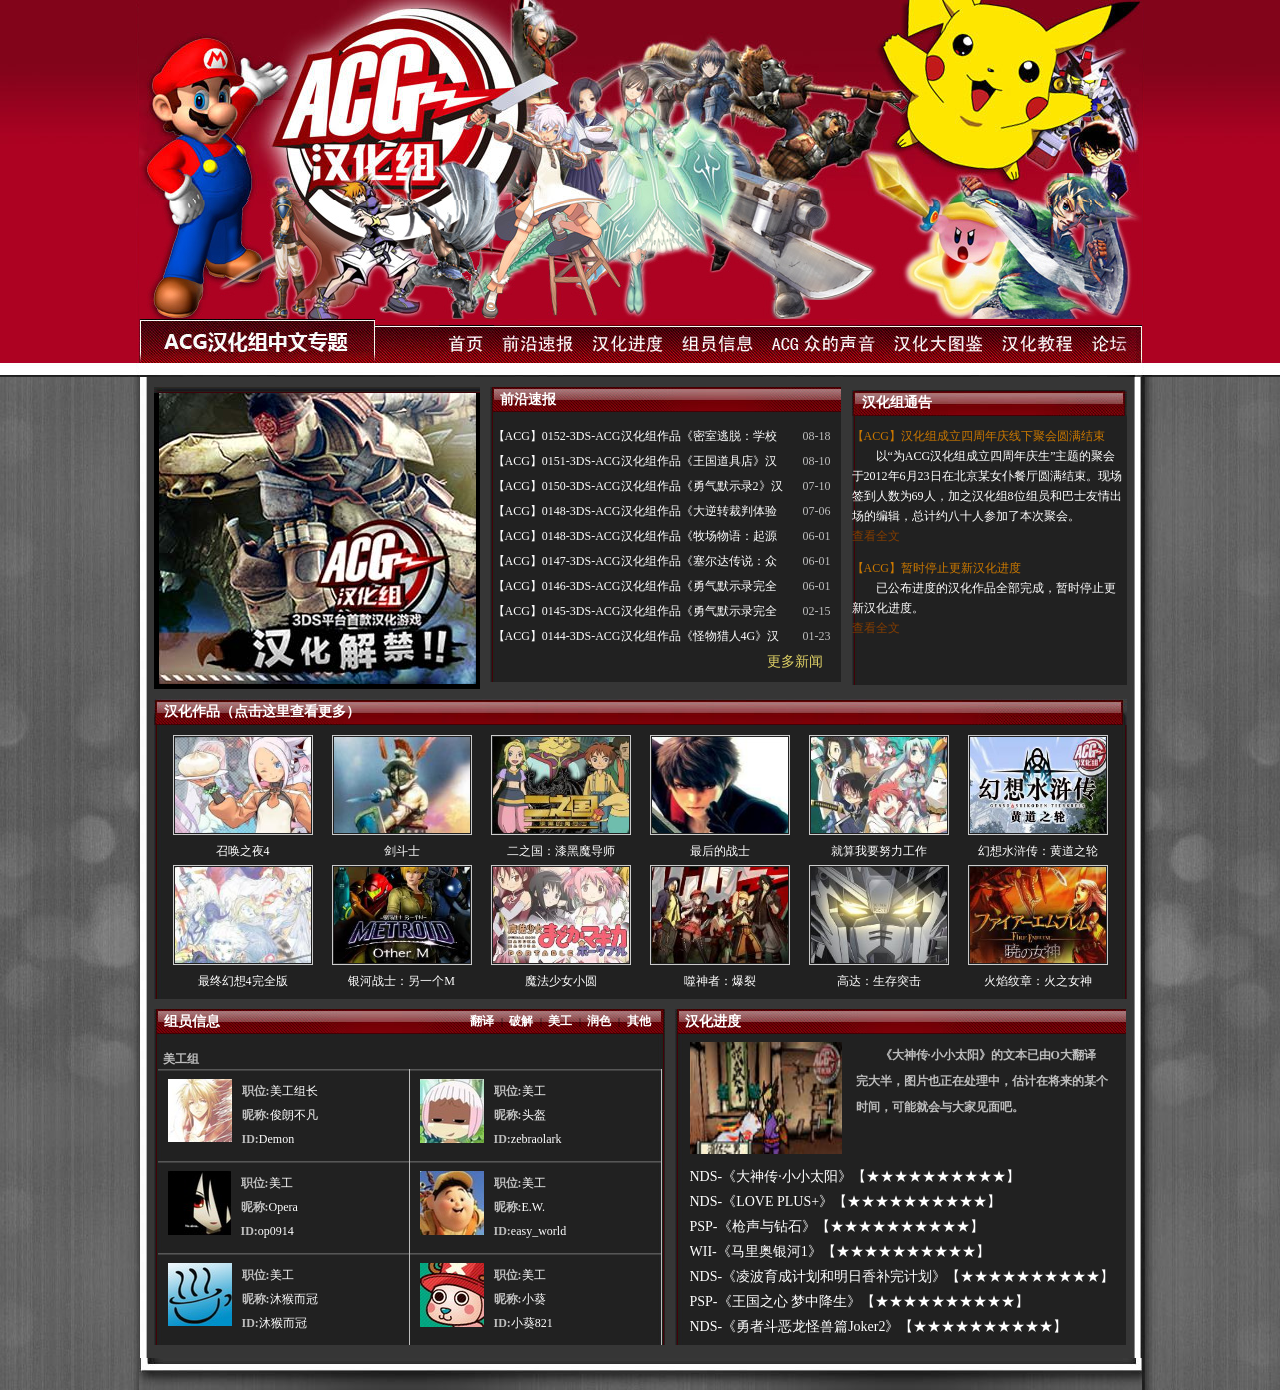
<file: index.html>
<!DOCTYPE html PUBLIC "-//W3C//DTD XHTML 1.0 Transitional//EN" "http://www.w3.org/TR/xhtml1/DTD/xhtml1-transitional.dtd">
<html xmlns="http://www.w3.org/1999/xhtml" xml:lang="en">
<head>
	<meta http-equiv="Content-Type" content="text/html;charset=UTF-8">
	<title>ACG汉化组</title>
	<link rel="stylesheet" href="./index.css" />
</head>
<body>
	<div class="top_bg">
		<div class="w">
			<div class="bg1 "></div>
			<div class="bg2 "></div>
			<div class="bg3 "></div>
			<div class="bg4 "></div>
			<div class="nav ">
			<div class="nav_title w "><img src="fragment/a_10.jpg" alt="" /></div>
			<div class="nav_content">
				<ul>
					<li><a href="#" class="shouye "><img src="fragment/s1.jpg" alt="" /></a></li>
					<li><a href="#" class="qysb "><img src="fragment/s2.jpg" alt="" /></a></li>
					<li><a href="#" class="hhjd "><img src="fragment/s3.jpg" alt="" /></a></li>
					<li><a href="#" class="zyxx "><img src="fragment/s4.jpg" alt="" /></a></li>
					<li><a href="#" class="zdsy "><img src="fragment/s5.jpg" alt="" /></a></li>
					<li><a href="#" class="hhdtj "><img src="fragment/s6.jpg" alt="" /></a></li>
					<li><a href="#" class="hhjx "><img src="fragment/s7.jpg" alt="" /></a></li>
					<li><a href="#" class="lt "><img src="fragment/s8.jpg" alt="" /></a></li>
				</ul>
			</div>
			<div class="right_nav "></div></div>
			<div class="banner1"></div>
		</div>
	</div>
	<div class="main">
		<div class="w">
			<div class="main2">
				<div class="screen1">
					<div class="p1 fl">
						<div class="p1_top"></div>
						<div class="p1_content"><img src="fragment/big9.jpg" alt="" /></div>
						<div class="p1_bottom"></div>
					</div>
					<div class="p2 fl">
						<div class="qysb">前沿速报</div>
						<div class="p2_content">
							<ul>
								<li><a href="#">【ACG】0152-3DS-ACG汉化组作品《密室逃脱：学校的旧校舍篇》</a></li><li class="d">08-18 </li>
								<li><a href="#">【ACG】0151-3DS-ACG汉化组作品《王国道具店》汉化版下载 </a></li><li class="d">08-10 </li>
								<li><a href="#">【ACG】0150-3DS-ACG汉化组作品《勇气默示录2》汉化版下载 </a></li><li class="d">07-10 </li>
								<li><a href="#">【ACG】0148-3DS-ACG汉化组作品《大逆转裁判体验版》汉化版 </a></li><li class="d">07-06 </li>
								<li><a href="#">【ACG】0148-3DS-ACG汉化组作品《牧场物语：起源的大地》汉化版</a></li><li class="d">06-01 </li>
								<li><a href="#">【ACG】0147-3DS-ACG汉化组作品《塞尔达传说：众神的三角</a></li><li class="d">06-01 </li>
								<li><a href="#">【ACG】0146-3DS-ACG汉化组作品《勇气默示录完全版》汉化版 </a></li><li class="d">06-01 </li>
								<li><a href="#">【ACG】0145-3DS-ACG汉化组作品《勇气默示录完全版》汉化版发布</a></li><li class="d">02-15 </li>
								<li><a href="#">【ACG】0144-3DS-ACG汉化组作品《怪物猎人4G》汉化版发布 </a></li><li class="d">01-23 </li>
							</ul>
							<div class="readmore"><a href="#"><br /><br /><br /><br /><br /><br /><br /><br /><br />更多新闻</a></div>
						</div>
					</div>
					<div class="p3 fl">
						<div class="hhztg">汉化组通告</div>
						<div class="p3_content">
							<li><h1><a href="#">【ACG】汉化组成立四周年庆线下聚会圆满结束</a></h1>
							<p>以“为ACG汉化组成立四周年庆生”主题的聚会于2012年6月23日在北京某女仆餐厅圆满结束。现场签到人数为69人，加之汉化组8位组员和巴士友情出场的编辑，总计约八十人参加了本次聚会。</p>
							<span><a href="#">查看全文</a></span>
							</li>

							<li><h1><a href="#">【ACG】暂时停止更新汉化进度</a></h1>
							<p>已公布进度的汉化作品全部完成，暂时停止更新汉化进度。</p>
							<span><a href="#">查看全文</a></span>
							</li>
						</div>
					</div>
				</div>
				<div class="screen2">
					<div class="screen2_title">汉化作品<a href="#">（点击这里查看更多）</a></div>
					<div class="screen2_content">
						<li><a href="#"><img src="fragment/zuopin01.jpg" alt="" />召唤之夜4</a></li>
						<li><a href="#"><img src="fragment/zuopin02.jpg" alt="" />剑斗士</a></li>
						<li><a href="#"><img src="fragment/zuopin03.jpg" alt="" />二之国：漆黑魔导师</a></li>
						<li><a href="#"><img src="fragment/zuopin04.jpg" alt="" />最后的战士</a></li>
						<li><a href="#"><img src="fragment/zuopin05.jpg" alt="" />就算我要努力工作</a></li>
						<li><a href="#"><img src="fragment/zuopin06.jpg" alt="" />幻想水浒传：黄道之轮</a></li>
						<li><a href="#"><img src="fragment/zuopin07.jpg" alt="" />最终幻想4完全版</a></li>
						<li><a href="#"><img src="fragment/zuopin08.jpg" alt="" />银河战士：另一个M</a></li>
						<li><a href="#"><img src="fragment/zuopin09.jpg" alt="" />魔法少女小圆</a></li>
						<li><a href="#"><img src="fragment/zuopin10.jpg" alt="" />噬神者：爆裂</a></li>
						<li><a href="#"><img src="fragment/zuopin11.jpg" alt="" />高达：生存突击</a></li>
						<li><a href="#"><img src="fragment/zuopin12.jpg" alt="" />火焰纹章：火之女神</a></li>
					</div>
				</div>
				<div class="screen3">
					<div class="screen3_title">
						<p>组员信息</p>
						<span class="fr">
						<a href="#">翻译</a> |
						<a href="#">破解</a> |
						<a href="#">美工</a> |
						<a href="#">润色</a> |
						<a href="#">其他</a>
						</span>
					</div>
					<div class="screen3_content">
						<div class="screen3_content1"><p>美工组</p></div>
						<div class="screen3_content2">
							<div><a href="#"><img src="fragment/m_01.jpg" alt="" /></a>
								<b>职位:</b>美工组长<br />
								<b>昵称:</b>俊朗不凡<br />
								<b>ID:</b>Demon
							</div>
							<div><a href="#"><img src="fragment/m_02.jpg" alt="" /></a>
								<b>职位:</b>美工<br />
								<b>昵称:</b>头盔<br />
								<b>ID:</b>zebraolark
							</div>
							<div><a href="#"><img src="fragment/m_03.jpg" alt="" /></a>
								<b>职位:</b>美工<br />
								<b>昵称:</b>Opera<br />
								<b>ID:</b>op0914
							</div>
							<div><a href="#"><img src="fragment/m_04.jpg" alt="" /></a>
								<b>职位:</b>美工<br />
								<b>昵称:</b>E.W.<br />
								<b>ID:</b>easy_world
							</div>
							<div><a href="#"><img src="fragment/m_05.jpg" alt="" /></a>
								<b>职位:</b>美工<br />
								<b>昵称:</b>沐猴而冠<br />
								<b>ID:</b>沐猴而冠
							</div>
							<div><a href="#"><img src="fragment/m_06.jpg" alt="" /></a>
								<b>职位:</b>美工<br />
								<b>昵称:</b>小葵<br />
								<b>ID:</b>小葵821
							</div>
						</div>
					</div>
				</div>
				<div class="screen4">
					<div class="screen4_title">
						<p>汉化进度</p>
					</div>
					<div class="screen4_content">
						<div class="screen4_content1">
							<a href="#"><img src="fragment/a_40.jpg" alt="" width="152px" height="112px" /></a>
							<p>《大神传·小小太阳》的文本已由O大翻译完大半，图片也正在处理中，估计在将来的某个时间，可能就会与大家见面吧。</p>
						</div>
						<div class="screen4_content2">
							<li><a href="#">NDS-《大神传·小小太阳》【★★★★★★★★★★】</a></li>
							<li><a href="#">NDS-《LOVE PLUS+》【★★★★★★★★★★】 </a></li>
							<li><a href="#">PSP-《枪声与钻石》【★★★★★★★★★★】 </a></li>
							<li><a href="#">WII-《马里奥银河1》【★★★★★★★★★★】 </a></li>
							<li><a href="#">NDS-《凌波育成计划和明日香补完计划》【★★★★★★★★★★】 </a></li>
							<li><a href="#">PSP-《王国之心 梦中降生》【★★★★★★★★★★】 </a></li>
							<li><a href="#">NDS-《勇者斗恶龙怪兽篇Joker2》【★★★★★★★★★★】</a></li>
						</div>
					</div>
				</div>
			</div>
			<div class="end"></div>
		</div>
	</div>
</body>
</html>
</file>
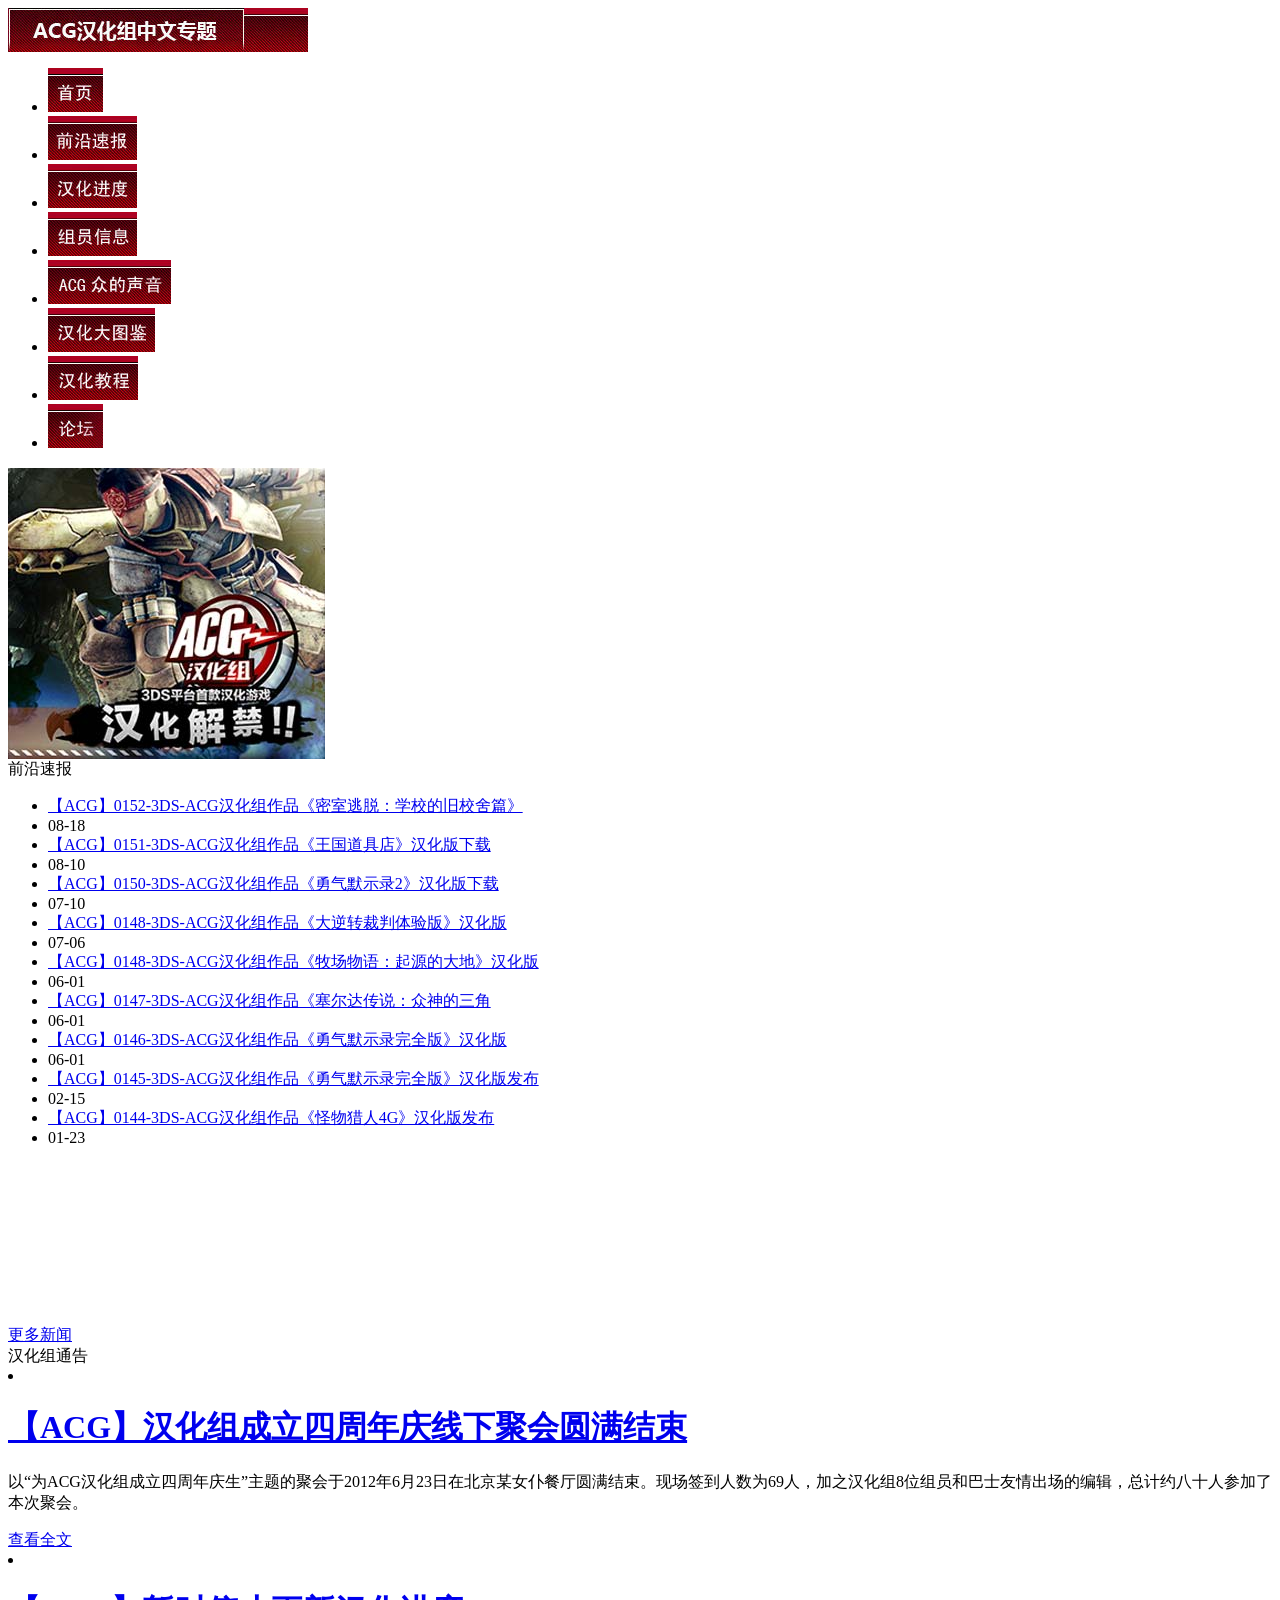
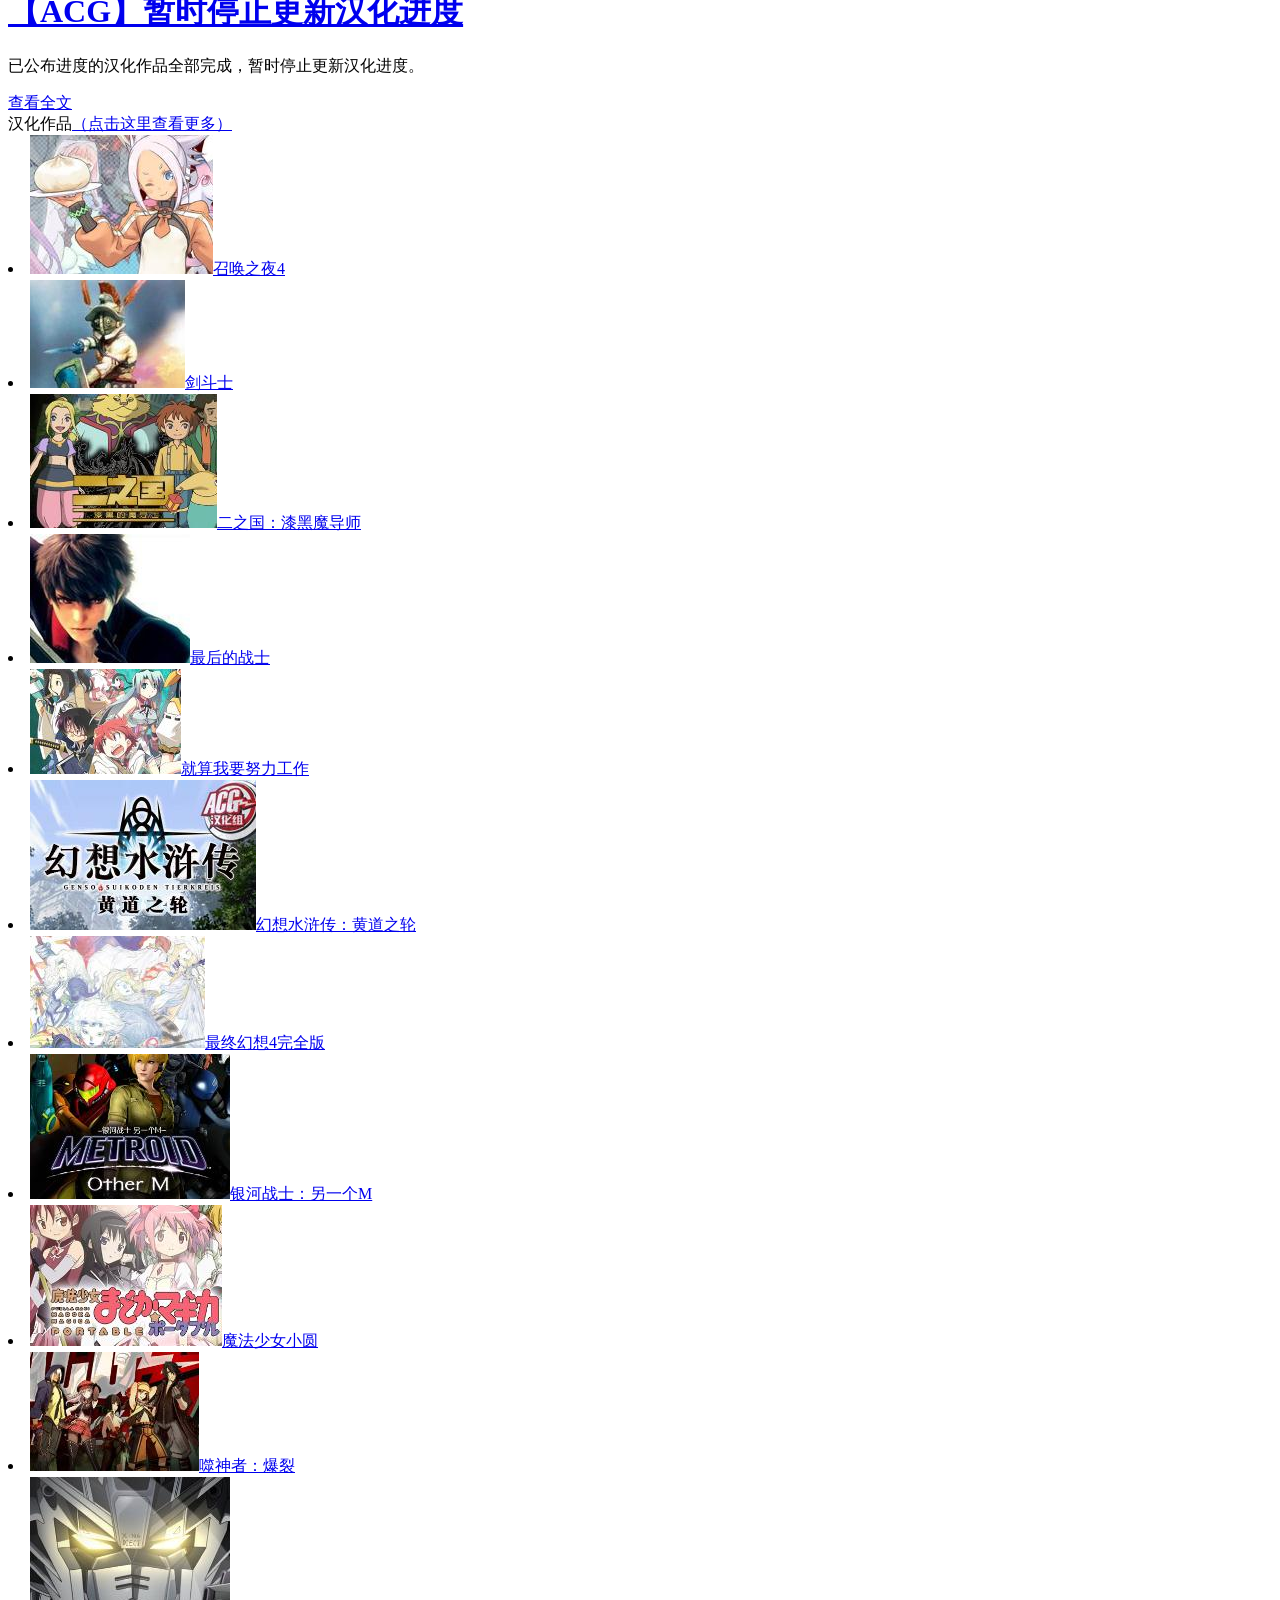
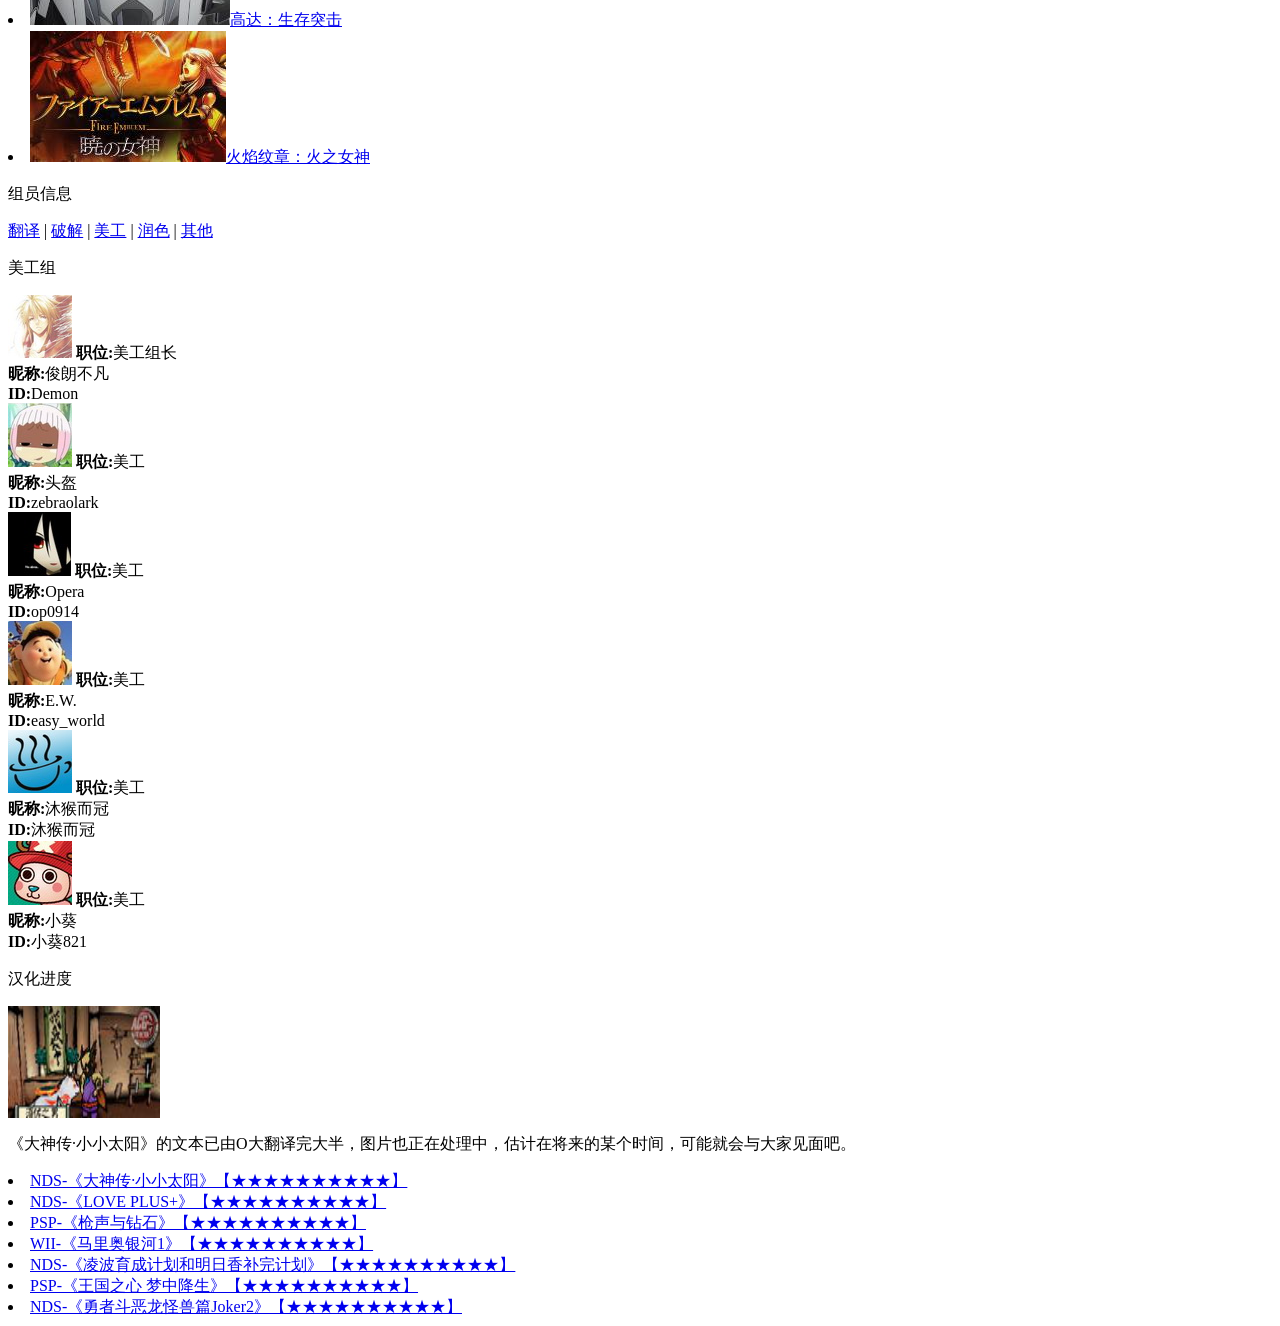
<file: ACG汉化.html>
<!DOCTYPE html PUBLIC "-//W3C//DTD XHTML 1.0 Transitional//EN" "http://www.w3.org/TR/xhtml1/DTD/xhtml1-transitional.dtd">
<html xmlns="http://www.w3.org/1999/xhtml" xml:lang="en">
<head>
	<meta http-equiv="Content-Type" content="text/html;charset=UTF-8">
	<title>ACG汉化组</title>
	<link rel="stylesheet" href="C:\Users\leehaw\Desktop\web\2017.3.12ACG\ACG汉化css.css" />
</head>
<body>
	<div class="top_bg">
		<div class="w">
			<div class="bg1 "></div>
			<div class="bg2 "></div>
			<div class="bg3 "></div>
			<div class="bg4 "></div>
			<div class="nav ">
			<div class="nav_title w "><img src="fragment/a_10.jpg" alt="" /></div>
			<div class="nav_content">
				<ul>
					<li><a href="#" class="shouye "><img src="fragment/s1.jpg" alt="" /></a></li>
					<li><a href="#" class="qysb "><img src="fragment/s2.jpg" alt="" /></a></li>
					<li><a href="#" class="hhjd "><img src="fragment/s3.jpg" alt="" /></a></li>
					<li><a href="#" class="zyxx "><img src="fragment/s4.jpg" alt="" /></a></li>
					<li><a href="#" class="zdsy "><img src="fragment/s5.jpg" alt="" /></a></li>
					<li><a href="#" class="hhdtj "><img src="fragment/s6.jpg" alt="" /></a></li>
					<li><a href="#" class="hhjx "><img src="fragment/s7.jpg" alt="" /></a></li>
					<li><a href="#" class="lt "><img src="fragment/s8.jpg" alt="" /></a></li>
				</ul>
			</div>
			<div class="right_nav "></div></div>
			<div class="banner1"></div>
		</div>
	</div>
	<div class="main">
		<div class="w">
			<div class="main2">
				<div class="screen1">
					<div class="p1 fl">
						<div class="p1_top"></div>
						<div class="p1_content"><img src="fragment/big9.jpg" alt="" /></div>
						<div class="p1_bottom"></div>
					</div>
					<div class="p2 fl">
						<div class="qysb">前沿速报</div>
						<div class="p2_content">
							<ul>
								<li><a href="#">【ACG】0152-3DS-ACG汉化组作品《密室逃脱：学校的旧校舍篇》</a></li><li class="d">08-18 </li>
								<li><a href="#">【ACG】0151-3DS-ACG汉化组作品《王国道具店》汉化版下载 </a></li><li class="d">08-10 </li>
								<li><a href="#">【ACG】0150-3DS-ACG汉化组作品《勇气默示录2》汉化版下载 </a></li><li class="d">07-10 </li>
								<li><a href="#">【ACG】0148-3DS-ACG汉化组作品《大逆转裁判体验版》汉化版 </a></li><li class="d">07-06 </li>
								<li><a href="#">【ACG】0148-3DS-ACG汉化组作品《牧场物语：起源的大地》汉化版</a></li><li class="d">06-01 </li>
								<li><a href="#">【ACG】0147-3DS-ACG汉化组作品《塞尔达传说：众神的三角</a></li><li class="d">06-01 </li>
								<li><a href="#">【ACG】0146-3DS-ACG汉化组作品《勇气默示录完全版》汉化版 </a></li><li class="d">06-01 </li>
								<li><a href="#">【ACG】0145-3DS-ACG汉化组作品《勇气默示录完全版》汉化版发布</a></li><li class="d">02-15 </li>
								<li><a href="#">【ACG】0144-3DS-ACG汉化组作品《怪物猎人4G》汉化版发布 </a></li><li class="d">01-23 </li>
							</ul>
							<div class="readmore"><a href="#"><br /><br /><br /><br /><br /><br /><br /><br /><br />更多新闻</a></div>
						</div>
					</div>
					<div class="p3 fl">
						<div class="hhztg">汉化组通告</div>
						<div class="p3_content">
							<li><h1><a href="#">【ACG】汉化组成立四周年庆线下聚会圆满结束</a></h1>
							<p>以“为ACG汉化组成立四周年庆生”主题的聚会于2012年6月23日在北京某女仆餐厅圆满结束。现场签到人数为69人，加之汉化组8位组员和巴士友情出场的编辑，总计约八十人参加了本次聚会。</p>
							<span><a href="#">查看全文</a></span>
							</li>

							<li><h1><a href="#">【ACG】暂时停止更新汉化进度</a></h1>
							<p>已公布进度的汉化作品全部完成，暂时停止更新汉化进度。</p>
							<span><a href="#">查看全文</a></span>
							</li>
						</div>
					</div>
				</div>
				<div class="screen2">
					<div class="screen2_title">汉化作品<a href="#">（点击这里查看更多）</a></div>
					<div class="screen2_content">
						<li><a href="#"><img src="fragment/zuopin01.jpg" alt="" />召唤之夜4</a></li>
						<li><a href="#"><img src="fragment/zuopin02.jpg" alt="" />剑斗士</a></li>
						<li><a href="#"><img src="fragment/zuopin03.jpg" alt="" />二之国：漆黑魔导师</a></li>
						<li><a href="#"><img src="fragment/zuopin04.jpg" alt="" />最后的战士</a></li>
						<li><a href="#"><img src="fragment/zuopin05.jpg" alt="" />就算我要努力工作</a></li>
						<li><a href="#"><img src="fragment/zuopin06.jpg" alt="" />幻想水浒传：黄道之轮</a></li>
						<li><a href="#"><img src="fragment/zuopin07.jpg" alt="" />最终幻想4完全版</a></li>
						<li><a href="#"><img src="fragment/zuopin08.jpg" alt="" />银河战士：另一个M</a></li>
						<li><a href="#"><img src="fragment/zuopin09.jpg" alt="" />魔法少女小圆</a></li>
						<li><a href="#"><img src="fragment/zuopin10.jpg" alt="" />噬神者：爆裂</a></li>
						<li><a href="#"><img src="fragment/zuopin11.jpg" alt="" />高达：生存突击</a></li>
						<li><a href="#"><img src="fragment/zuopin12.jpg" alt="" />火焰纹章：火之女神</a></li>
					</div>
				</div>
				<div class="screen3">
					<div class="screen3_title">
						<p>组员信息</p>
						<span class="fr">
						<a href="#">翻译</a> |
						<a href="#">破解</a> |
						<a href="#">美工</a> |
						<a href="#">润色</a> |
						<a href="#">其他</a>
						</span>
					</div>
					<div class="screen3_content">
						<div class="screen3_content1"><p>美工组</p></div>
						<div class="screen3_content2">
							<div><a href="#"><img src="fragment/m_01.jpg" alt="" /></a>
								<b>职位:</b>美工组长<br />
								<b>昵称:</b>俊朗不凡<br />
								<b>ID:</b>Demon
							</div>
							<div><a href="#"><img src="fragment/m_02.jpg" alt="" /></a>
								<b>职位:</b>美工<br />
								<b>昵称:</b>头盔<br />
								<b>ID:</b>zebraolark
							</div>
							<div><a href="#"><img src="fragment/m_03.jpg" alt="" /></a>
								<b>职位:</b>美工<br />
								<b>昵称:</b>Opera<br />
								<b>ID:</b>op0914
							</div>
							<div><a href="#"><img src="fragment/m_04.jpg" alt="" /></a>
								<b>职位:</b>美工<br />
								<b>昵称:</b>E.W.<br />
								<b>ID:</b>easy_world
							</div>
							<div><a href="#"><img src="fragment/m_05.jpg" alt="" /></a>
								<b>职位:</b>美工<br />
								<b>昵称:</b>沐猴而冠<br />
								<b>ID:</b>沐猴而冠
							</div>
							<div><a href="#"><img src="fragment/m_06.jpg" alt="" /></a>
								<b>职位:</b>美工<br />
								<b>昵称:</b>小葵<br />
								<b>ID:</b>小葵821
							</div>
						</div>
					</div>
				</div>
				<div class="screen4">
					<div class="screen4_title">
						<p>汉化进度</p>
					</div>
					<div class="screen4_content">
						<div class="screen4_content1">
							<a href="#"><img src="fragment/a_40.jpg" alt="" width="152px" height="112px" /></a>
							<p>《大神传·小小太阳》的文本已由O大翻译完大半，图片也正在处理中，估计在将来的某个时间，可能就会与大家见面吧。</p>
						</div>
						<div class="screen4_content2">
							<li><a href="#">NDS-《大神传·小小太阳》【★★★★★★★★★★】</a></li>
							<li><a href="#">NDS-《LOVE PLUS+》【★★★★★★★★★★】 </a></li>
							<li><a href="#">PSP-《枪声与钻石》【★★★★★★★★★★】 </a></li>
							<li><a href="#">WII-《马里奥银河1》【★★★★★★★★★★】 </a></li>
							<li><a href="#">NDS-《凌波育成计划和明日香补完计划》【★★★★★★★★★★】 </a></li>
							<li><a href="#">PSP-《王国之心 梦中降生》【★★★★★★★★★★】 </a></li>
							<li><a href="#">NDS-《勇者斗恶龙怪兽篇Joker2》【★★★★★★★★★★】</a></li>
						</div>
					</div>
				</div>
			</div>
			<div class="end"></div>
		</div>
	</div>
</body>
</html>
</file>
<file: index.css>
/*所有类所有类所有类所有类所有类所有类所有类所有类所有类所有类*/

*{margin: 0;padding: 0;}
body{font-size: 12px;font-family: "宋体"; color: #fff;}
.w{width: 1003px;margin: 0 auto;}
.m0{margin: 0 auto;}
.fl{float: left;}
.fr{float: right;}
div ul {list-style-type: none;}
div ul li a{display: block;float: left;}
li a{list-style-type: none;color: #fff;text-decoration: none;}




/*选中类选中类选中类选中类选中类选中类选中类选中类选中类选中类选中类选中类*/





.top_bg{
	height: 377px;
	background: url(fragment/bg1.jpg) no-repeat top center ;
/*	background-repeat: no-repeat;
	background-position: top center;*/
}
.bg1{
	height: 100px;
	width: 1003px;
	background-image: url(fragment/a_1.jpg);
}
.bg2{
	height: 100px;
	width: 1003px;
	background-image: url(fragment/a_2.jpg);
}
.bg3{
	height: 100px;
	width: 1003px;
	background-image: url(fragment/a_3.jpg);
}
.bg4{
	height: 19px;
	width: 1003px;
	background-image: url(fragment/a_4.jpg);
}

.nav_title{
	height: 44px;
	width: 300px;
	float: left;
	overflow: hidden;
}
.nav_content{
	width: 697px;
	height: 44px;
	float: left;
}
.right_nav{
	height: 44px;
	width: 6px;
	float: right;
	background-image: url(fragment/a_19.jpg) ;
	overflow: hidden;
}
.banner1{
	height: 14px;
	width: 1003px;
	background:url(fragment/a_20.jpg) no-repeat  center;
 	overflow: hidden;
}
.main{
	height: 1013px;
	background: url(fragment/bg4.jpg) repeat-y center;
	overflow: hidden;
}
.main2{
	width: 973px;
	height: 971px;
	padding: 10px 14px 0px 15px;
	background: url(fragment/bg5.jpg) repeat-y center;
}

/*screen1_ part1*/
.p1{
	height: 302px;
	width: 326px;
	background-color: #000;
	margin-bottom: 10px;
}
.p1 .p1_top{
	width: 326px;
	height: 6px;
	background: url(fragment/a_22.jpg) repeat-y;
}
.p1 .p1_content{
	width: 316px;
	height: 291px;
	/*background: url(fragment/big9.jpg) no-repeat;*/
	padding: 0 5px;

/*screen1_part2*/
}
.p2{
	width: 311px;
	height: 300px;
	margin-bottom: 10px;
	margin-left: 10px;
	display: inline-block;
}
.p2 .qysb{
	width: 331px;
	height: 25px;
	padding: 0 10px;
	background: url(fragment/a_25.jpg) no-repeat;
	float: left;
	font-size: 14px;
	line-height: 25px;
	font-weight: bold;
}
.p2 .p2_content{
	width: 345px;
	height: 250px;
	padding: 12px 3px 8px 3px;
	background: url(fragment/a_31.jpg);
	overflow: hidden;
}
.p2 .p2_content ul li {
	width: 295px;
	height: 25px;
	line-height: 25px;
	font-size: 12px;
	overflow: hidden;
	float: left;
	
}

.p2 .p2_content ul li a{
	text-decoration: none;
	color: #fff;
}
.p2 .p2_content ul li a:hover{
	color: #ca7800;
}
.p2 .p2_content ul li.d{
	width: 30px;
	height: 25px;
	float: right;
	color: #bdbdbd;
	position: relative;
	left: -5px;
}
.p2 .readmore{
	width: 330px;
	height: 25px;
	display: block;
	text-align: right;
	line-height: 25px;
	font-size: 14px;
}
.p2 .readmore a{
	text-decoration: none;
	color: #dfd166;

}
.p2 .readmore a:hover{
	color: #fff28f;
}




/*screen1_part3*/
.p3{
	width: 275px;
	height: 300px;
	margin-top: 3px;
	float: right;
}
.p3 .hhztg{
	width: 255px;
	height: 26px;
	background-image: url(fragment/d_11.jpg) ;
	font-size: 14px;
	line-height: 26px;
	font-weight: bold;
	padding: 0 10px;
}
.p3 .p3_content{
	width: 275px;
	height: 269px;
	background-image: url(fragment/a_31.jpg);
}
h1 a{
	font-size: 12px;
	line-height: 20px;
	font-weight: normal;
	color: #ca7800;
	text-decoration: none;

}
h1 a:hover{
	color: #dfd166;
}

span a{
	line-height: 20px;
	color: #833d00;
	text-decoration:none;
}
span a:hover{
	color: #ca7800;
}
.p3 .p3_content li{
	list-style-type: none;
	width: 275px;
	height: 122px;
	padding-top: 10px;
}
.p3 .p3_content li p{
	text-indent: 2em;
	display: block;
	line-height: 20px;
}


/*screen2*/
.screen2{
	width: 973px;
	height: 300px;
	float: left;
}
.screen2_title{
	width: 963px;
	height: 26px;
	background-image: url(fragment/down_01.jpg) ;
	font-size: 14px;
	line-height: 26px;
	font-weight: bold;
	padding-left:10px;
	float: left;
}
.screen2_title a{
	font-size: 14px;
	line-height: 26px;
	font-weight: bold;
	text-decoration: none;
	color: #fff;
}
.screen2_title a:hover{
	color: #ca7800;
}	
.screen2_content{
	width: 973px;
	height: 274px;
	float: left;
	background-image: url(fragment/down_02.jpg);
	background-repeat: repeat-y;
}
.screen2_content li{
	list-style-type: none;
	width: 140px;
	height: 120px;
	float: left;
	text-align: center;
	line-height: 20px;
	margin:10px 0 0 19px;
}
.screen2_content li img{
	width: 136px;
	height: 96px;
	padding: 1px;
	border:1px solid #ccc;
}



/*screen3*/
.screen3{
	margin:10px 0 7px 0;
	width: 511px;
	height: 341px;
	float: left;
}
.screen3_title{
	width: 491px;
	height: 25px;
	padding:0 10px;
	background-image: url(fragment/a_25.jpg) ;
	font-size: 14px;
	line-height: 26px;
	font-weight: bold;
	padding-left:10px;
	float: left;
	overflow: hidden;
}
.screen3_title p{
	float: left;
/*	width: 100px;*/
}
.screen3_title span{
	color: #000;
	font-weight: normal;
	font-size: 10px
}

.screen3_title span a{
	/*display: block;*/
	/*float: left;*/
	margin: 0 4px;
	font-weight: bold;
	font-size: 12px;
	line-height: 25px;
	color:#fff;
}
.screen3_content{
	width: 504px;
	background:url(fragment/a_31.jpg) ;
	overflow: hidden;
	padding: 3px 3px 0 4px;
}
.screen3_content1{
	height: 29px;
	width: 499px;
	padding:0 0 3px 5px;
	float: left;
}
.screen3_content1 p{
	padding: 14px 0 0 0;
	display: block;
	float: left;
	color: #bdbdbd;
	font-weight: bold;
}
.screen3_content2{
	height: 276px;
	width: 504px;
	float: left;
}
.screen3_content2 div{
	height: 72px;
	width: 251px;
	float: left;
	padding: 10px 0;
	background: url(fragment/a_50.jpg) repeat-x top;
	line-height: 24px;
	border-right: 1px #bdbdbd solid;
}
.screen3_content2 div a img{
	display: block;
	float: left;
	padding: 0 10px;
}
.screen3_content2 div b{
	color: #bdbdbd;
	font-weight: bold;
	line-height: 24px;
	display: inline-block;
	float: left;

}



/*screen4*/
.screen4{
	width: 452px;
	height: 341px;
	margin:10px 0 7px 0;
	float: right;
}
.screen4_title{
	width: 431px;
	height: 25px;
	padding:0 10px;
	background-image: url(fragment/a_25.jpg) ;
	font-size: 14px;
	line-height: 26px;
	font-weight: bold;
	padding-left:10px;
	float: left;
	overflow: hidden;
}
.screen4_content{
	width: 418px;
	height: 297px;
	padding: 8px 18px 6px 15px;
	background: url(fragment/a_31.jpg);
	overflow: hidden;
}
.screen4_content .screen4_content1 p{
	width: 252px;
	margin-left: 10px;
	font-weight: bold;		
	line-height: 26px;		
	color: #bdbdbd;
	text-indent: 24px;
	display: block;
	float: right;
}
.screen4_content2{
	margin-top: 10px;
}
.screen4_content2 li{
	list-style-type: none;
	width: 435px;
	float: left;
	overflow: hidden;
	line-height: 25px;
	font-size: 14px;
}

.screen4_content2 li a:hover{
	color: #dfd166;
}

.end{
	width: 1003px;
	height: 32px;
	background: url(fragment/bg3.jpg) no-repeat !important;
	overflow: hidden;
	margin:0 auto;
	display: block;
	float: left;
}
</file>
